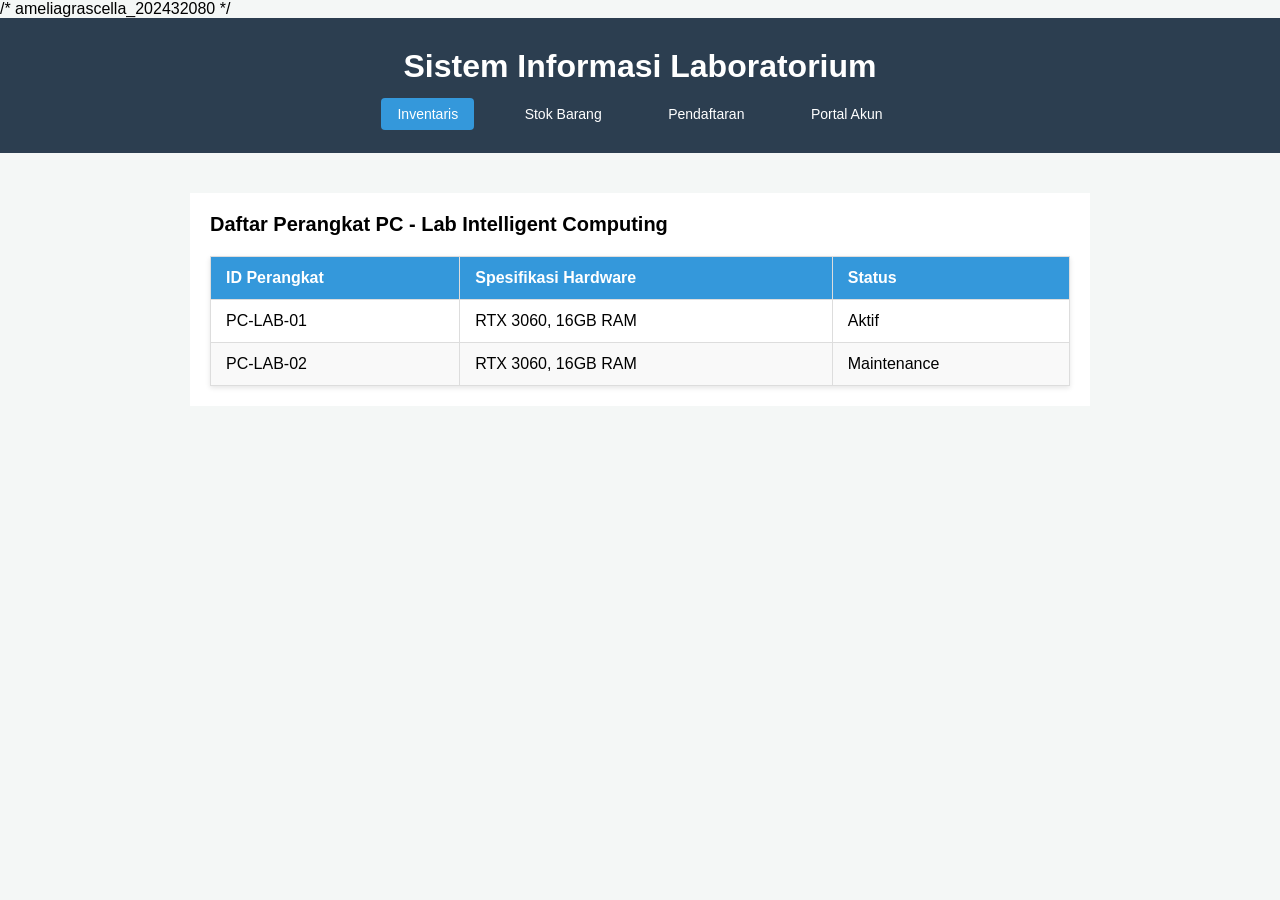
<file: inventaris.html>
/* ameliagrascella_202432080 */
<!DOCTYPE html>
<html lang="id">
<head>
    <meta charset="UTF-8">
    <meta name="viewport" content="width=device-width, initial-scale=1.0">
    <title>Inventaris - Sistem Informasi Laboratorium</title>
    <link rel="stylesheet" href="style2.css">
</head>
<body>
    <header>
        <h1>Sistem Informasi Laboratorium</h1>
        <nav>
            <a href="inventaris.html" class="active">Inventaris</a>
            <a href="stok.html">Stok Barang</a>
            <a href="pendaftaran.html">Pendaftaran</a>
            <a href="akun.html">Portal Akun</a>
        </nav>
    </header>

    <main>
        <h2>Daftar Perangkat PC - Lab Intelligent Computing</h2>
        <table>
            <thead>
                <tr>
                    <th>ID Perangkat</th>
                    <th>Spesifikasi Hardware</th>
                    <th>Status</th>
                </tr>
            </thead>
            <tbody>
                <tr>
                    <td>PC-LAB-01</td>
                    <td>RTX 3060, 16GB RAM</td>
                    <td>Aktif</td>
                </tr>
                <tr>
                    <td>PC-LAB-02</td>
                    <td>RTX 3060, 16GB RAM</td>
                    <td>Maintenance</td>
                </tr>
            </tbody>
        </table>
    </main>
</body>
</html>
</file>
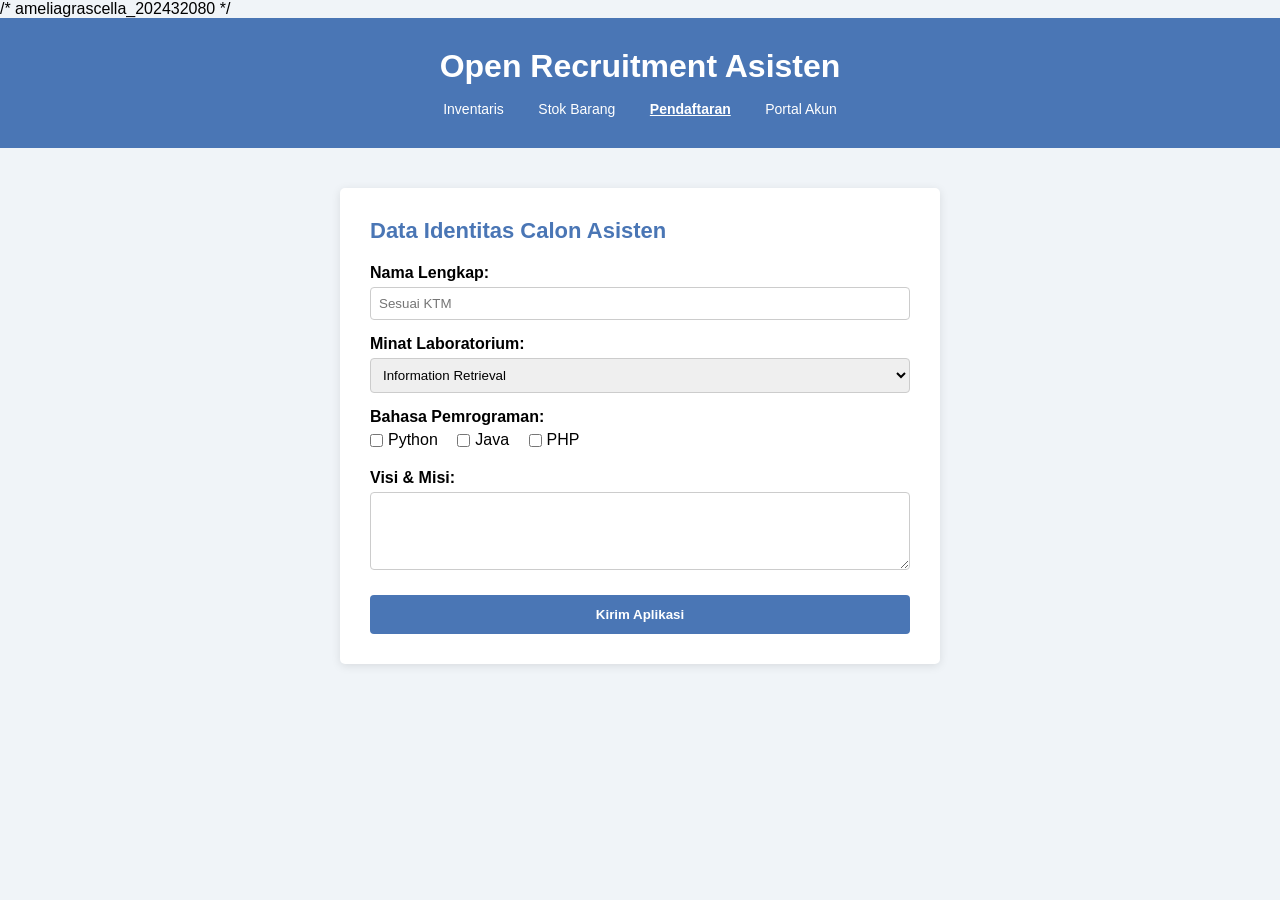
<file: pendaftaran.html>
/* ameliagrascella_202432080 */
<!DOCTYPE html>
<html lang="id">
<head>
    <meta charset="UTF-8">
    <meta name="viewport" content="width=device-width, initial-scale=1.0">
    <title>Pendaftaran - Open Recruitment</title>
    <link rel="stylesheet" href="style3.css">
</head>
<body>
    <header>
        <h1>Open Recruitment Asisten</h1>
        <nav>
            <a href="inventaris.html">Inventaris</a>
            <a href="stok.html">Stok Barang</a>
            <a href="pendaftaran.html" class="active">Pendaftaran</a>
            <a href="akun.html">Portal Akun</a>
        </nav>
    </header>

    <main>
        <div class="form-container">
            <h2>Data Identitas Calon Asisten</h2>
            <form>
                <div class="form-group">
                    <label>Nama Lengkap:</label>
                    <input type="text" placeholder="Sesuai KTM">
                </div>

                <div class="form-group">
                    <label>Minat Laboratorium:</label>
                    <select>
                        <option>Information Retrieval</option>
                        <option>Intelligent Computing</option>
                    </select>
                </div>

                <div class="form-group">
                    <label>Bahasa Pemrograman:</label>
                    <div class="checkbox-group">
                        <label><input type="checkbox"> Python</label>
                        <label><input type="checkbox"> Java</label>
                        <label><input type="checkbox"> PHP</label>
                    </div>
                </div>

                <div class="form-group">
                    <label>Visi & Misi:</label>
                    <textarea rows="4"></textarea>
                </div>

                <button type="submit" class="btn-submit">Kirim Aplikasi</button>
            </form>
        </div>
    </main>
</body>
</html>
</file>
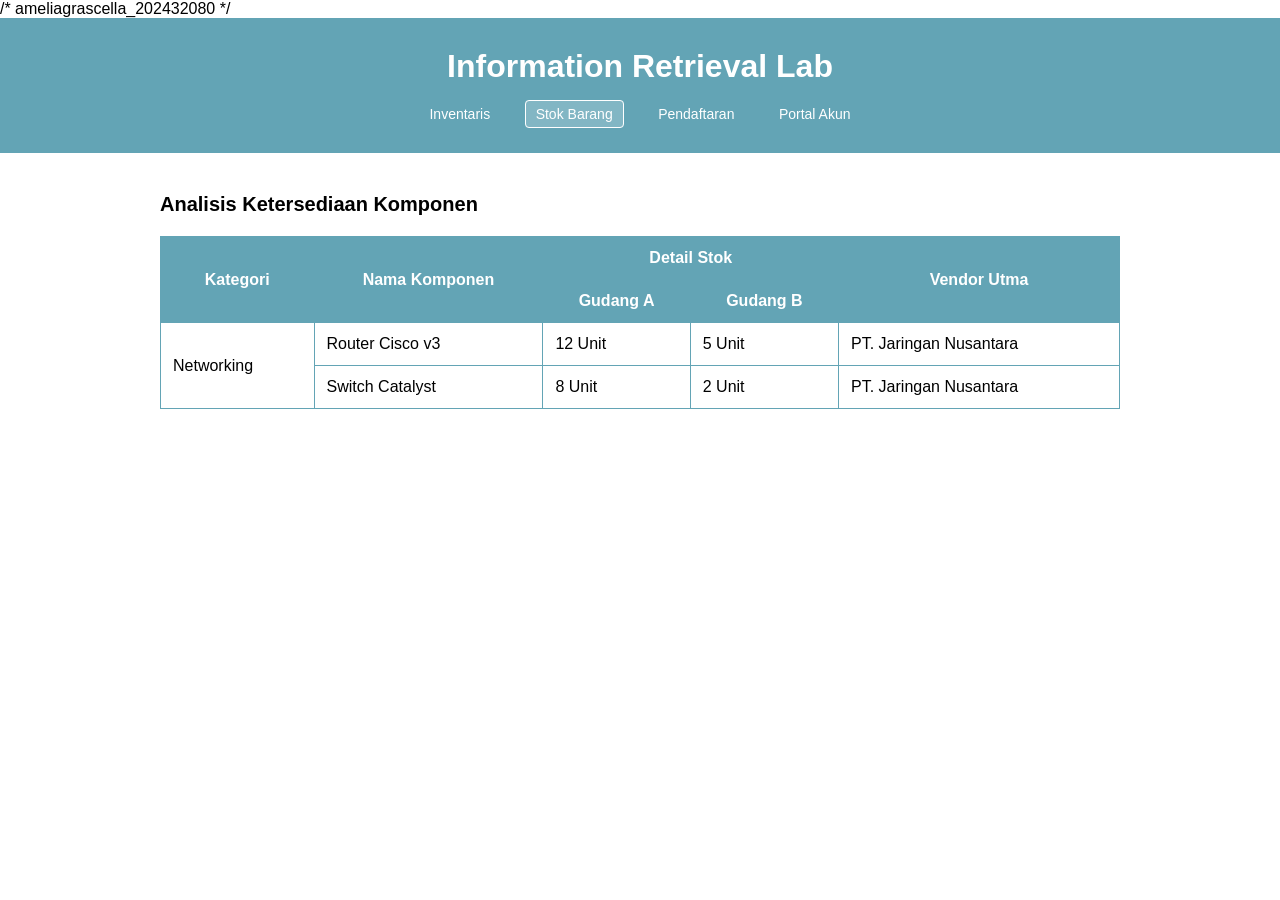
<file: stok.html>
/* ameliagrascella_202432080 */
<!DOCTYPE html>
<html lang="id">
<head>
    <meta charset="UTF-8">
    <meta name="viewport" content="width=device-width, initial-scale=1.0">
    <title>Stok Barang - Information Retrieval Lab</title>
    <link rel="stylesheet" href="style4.css">
</head>
<body>
    <header>
        <h1>Information Retrieval Lab</h1>
        <nav>
            <a href="inventaris.html">Inventaris</a>
            <a href="stok.html" class="active">Stok Barang</a>
            <a href="pendaftaran.html">Pendaftaran</a>
            <a href="akun.html">Portal Akun</a>
        </nav>
    </header>

    <main>
        <h2>Analisis Ketersediaan Komponen</h2>
        <table>
            <thead>
                <tr>
                    <th rowspan="2">Kategori</th>
                    <th rowspan="2">Nama Komponen</th>
                    <th colspan="2">Detail Stok</th>
                    <th rowspan="2">Vendor Utma</th>
                </tr>
                <tr>
                    <th>Gudang A</th>
                    <th>Gudang B</th>
                </tr>
            </thead>
            <tbody>
                <tr>
                    <td rowspan="2">Networking</td>
                    <td>Router Cisco v3</td>
                    <td>12 Unit</td>
                    <td>5 Unit</td>
                    <td>PT. Jaringan Nusantara</td>
                </tr>
                <tr>
                    <td>Switch Catalyst</td>
                    <td>8 Unit</td>
                    <td>2 Unit</td>
                    <td>PT. Jaringan Nusantara</td>
                </tr>
            </tbody>
        </table>
    </main>
</body>
</html>
</file>
<file: style2.css>
/* ameliagrascella_202432080 */
* {
    margin: 0;
    padding: 0;
    box-sizing: border-box;
    font-family: Arial, sans-serif;
}

body {
    background-color: #f4f7f6;
}

header {
    background-color: #2c3e50;
    padding: 30px 0;
    text-align: center;
}

header h1 {
    color: white;
    margin-bottom: 20px;
}

nav a {
    color: white;
    text-decoration: none;
    margin: 0 15px;
    padding: 8px 16px;
    font-size: 14px;
}

nav a.active {
    background-color: #3498db;
    border-radius: 4px;
}

main {
    max-width: 900px;
    margin: 40px auto;
    background: white;
    padding: 20px;
}

h2 {
    margin-bottom: 20px;
    font-size: 20px;
}

table {
    width: 100%;
    border-collapse: collapse;
    box-shadow: 0 2px 5px rgba(0,0,0,0.1);
}

th, td {
    padding: 12px 15px;
    text-align: left;
    border: 1px solid #ddd;
}

th {
    background-color: #3498db;
    color: white;
    font-weight: bold;
}

tr:nth-child(even) {
    background-color: #f9f9f9;
}
</file>
<file: style3.css>
/* ameliagrascella_202432080 */
* {
    margin: 0;
    padding: 0;
    box-sizing: border-box;
    font-family: Arial, sans-serif;
}

body {
    background-color: #f0f4f8;
}

header {
    background-color: #4a76b5;
    padding: 30px 0;
    text-align: center;
    color: white;
}

header h1 {
    margin-bottom: 15px;
}

nav a {
    color: white;
    text-decoration: none;
    margin: 0 15px;
    font-size: 14px;
}

nav a.active {
    font-weight: bold;
    text-decoration: underline;
}

main {
    display: flex;
    justify-content: center;
    padding: 40px 20px;
}

.form-container {
    background: white;
    width: 100%;
    max-width: 600px;
    padding: 30px;
    border-radius: 5px;
    box-shadow: 0 2px 10px rgba(0,0,0,0.1);
}

.form-container h2 {
    color: #4a76b5;
    margin-bottom: 20px;
    font-size: 22px;
}

.form-group {
    margin-bottom: 15px;
}

.form-group label {
    display: block;
    margin-bottom: 5px;
    font-weight: bold;
}

.form-group input[type="text"],
.form-group select,
.form-group textarea {
    width: 100%;
    padding: 8px;
    border: 1px solid #ccc;
    border-radius: 4px;
}

.checkbox-group label {
    font-weight: normal;
    margin-right: 15px;
    display: inline-flex;
    align-items: center;
}

.checkbox-group input {
    margin-right: 5px;
}

.btn-submit {
    width: 100%;
    background-color: #4a76b5;
    color: white;
    border: none;
    padding: 12px;
    border-radius: 4px;
    cursor: pointer;
    font-weight: bold;
    margin-top: 10px;
}

.btn-submit:hover {
    background-color: #3b5f92;
}
</file>
<file: style4.css>
/* ameliagrascella_202432080 */
* {
    margin: 0;
    padding: 0;
    box-sizing: border-box;
    font-family: Arial, sans-serif;
}

body {
    background-color: #ffffff;
}

header {
    background-color: #63a4b5;
    padding: 30px 0;
    text-align: center;
    color: white;
}

header h1 {
    margin-bottom: 20px;
}

nav a {
    color: white;
    text-decoration: none;
    margin: 0 10px;
    padding: 5px 10px;
    font-size: 14px;
}

nav a.active {
    border: 1px solid white;
    border-radius: 4px;
    background-color: rgba(255,255,255,0.2);
}

main {
    max-width: 1000px;
    margin: 40px auto;
    padding: 0 20px;
}

h2 {
    margin-bottom: 20px;
    font-size: 20px;
}

table {
    width: 100%;
    border-collapse: collapse;
}

th, td {
    padding: 12px;
    text-align: left;
    border: 1px solid #63a4b5;
}

th {
    background-color: #63a4b5;
    color: white;
    text-align: center;
    font-weight: bold;
}
</file>
